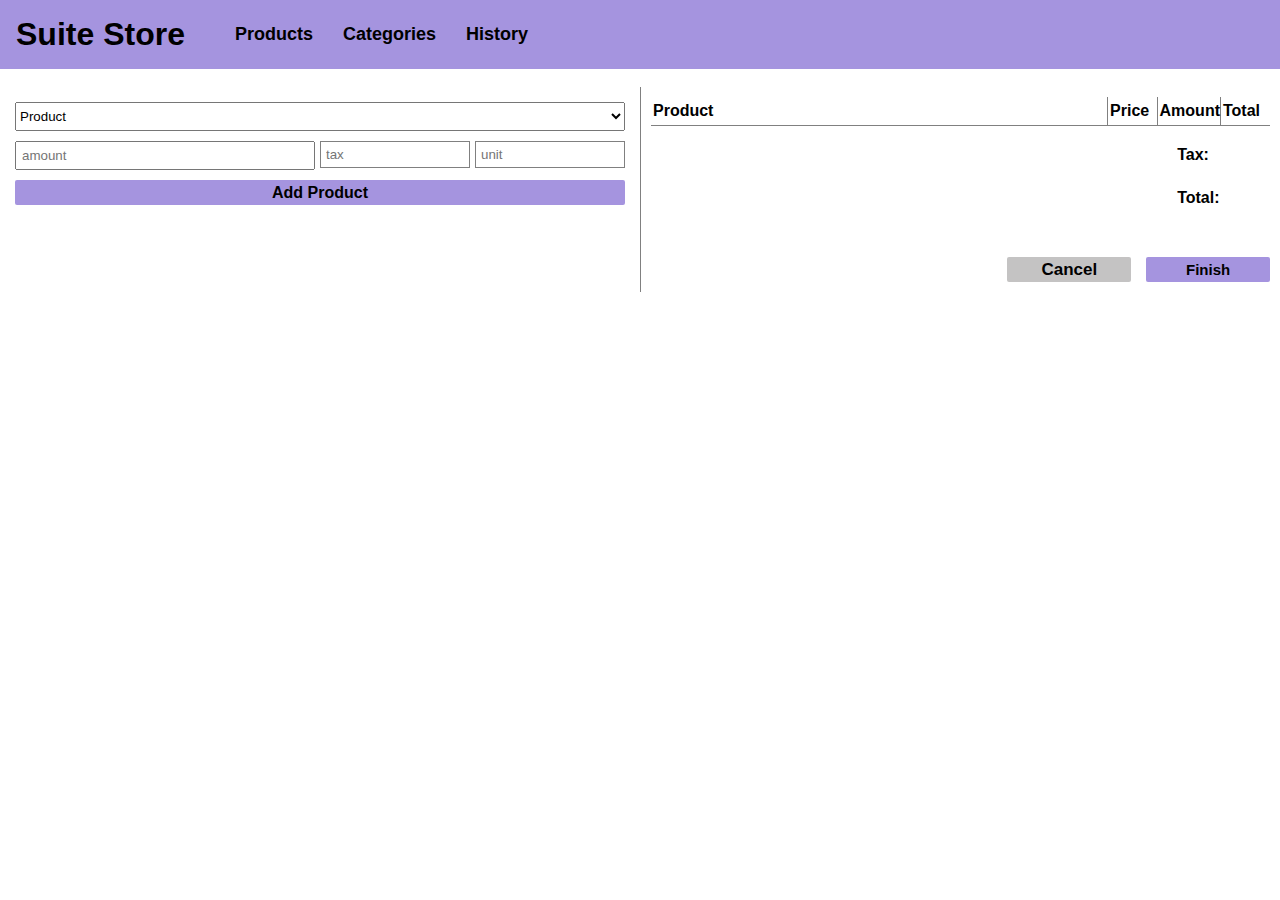
<file: desafio/index.html>
<!DOCTYPE html>
<html lang="pt-br">
<head>
    <meta charset="UTF-8">
    <meta name="viewport" content="width=device-width, initial-scale=1.0">
    <link rel="stylesheet" href="css/style.css">
    <title>Suite Store</title>
</head>
<body>
        
    <div>
        <header>
            <h1>Suite Store</h1>
        
            <nav>
                <li><a href="products.html">Products</a></li>
                <li><a href="categories.html">Categories</a></li>
                <li><a href="history.html">History</a></li>
            </nav>
        </header>
    
        <br>
                
        <main class="tudo">
            <div class="conteiner esquerda">
                <div class="filho produto">
                    <form>
                        <label for="produto" class="p1">Produto:</label>
                        <select id="produto" name="produto" class="p2">
                            <option value="produto" selected>Product</option>
                        </select>
                    </form>
                </div>
        
                <div class="opt">
                    <div class="qntd_1">
                        <input type="number" name="amount" id="amount" placeholder="amount" class="qntd" min="0">
                    </div>            
            
                    <div class="tax_1">
                        <input type="text" name="tax" id="tax" min="0" placeholder="tax" class="tax" disabled>  
                    </div>          
            
                    <div class="price_1">
                        <input type="text" name="unit" id="unit" min="0" placeholder="unit" class="price" disabled>
                    </div>
                </div>
        
                <div class="filho botao">
                    <button class="b_botao" onclick="adicionarProduto()">Add Product</button>
                </div>
            </div>
    
            <div class="direita">
                <div class="tabela">
                    <table>
                        <thead>
                            <tr>
                                <th class="t1 bd">Product</th>
                                <th class="t2 bd">Price</th>
                                <th class="t3 bd">Amount</th>
                                <th class="t4 ">Total</th>
                            </tr>
                        </thead>
        
                        <tbody id="pedido">
                        </tbody>
                    </table>
                </div>
        
                <div class="tt">
                    <div>
                        <label for="tax" class="tax1">Tax:</label>
                        <input type="number" name="tax" id="tax" min="0" disabled class="f_tax">
                    </div>
                        
                    <div>
                        <label for="total" class="total1">Total:</label>
                        <input type="number" name="total" id="total" min="0" disabled class="f_total">
                    </div>
                </div>
        
                <div class="b_final">
                    <button class="b_cancel" onclick="cancelarProdutos()">Cancel</button>
                    <button class="b_finish" onclick="finalizarPedido()">Finish</button>
                </div>
            </div>
        </main>
    </div>

    <script src="js/index.js"></script>
</body>
</html>
</file>
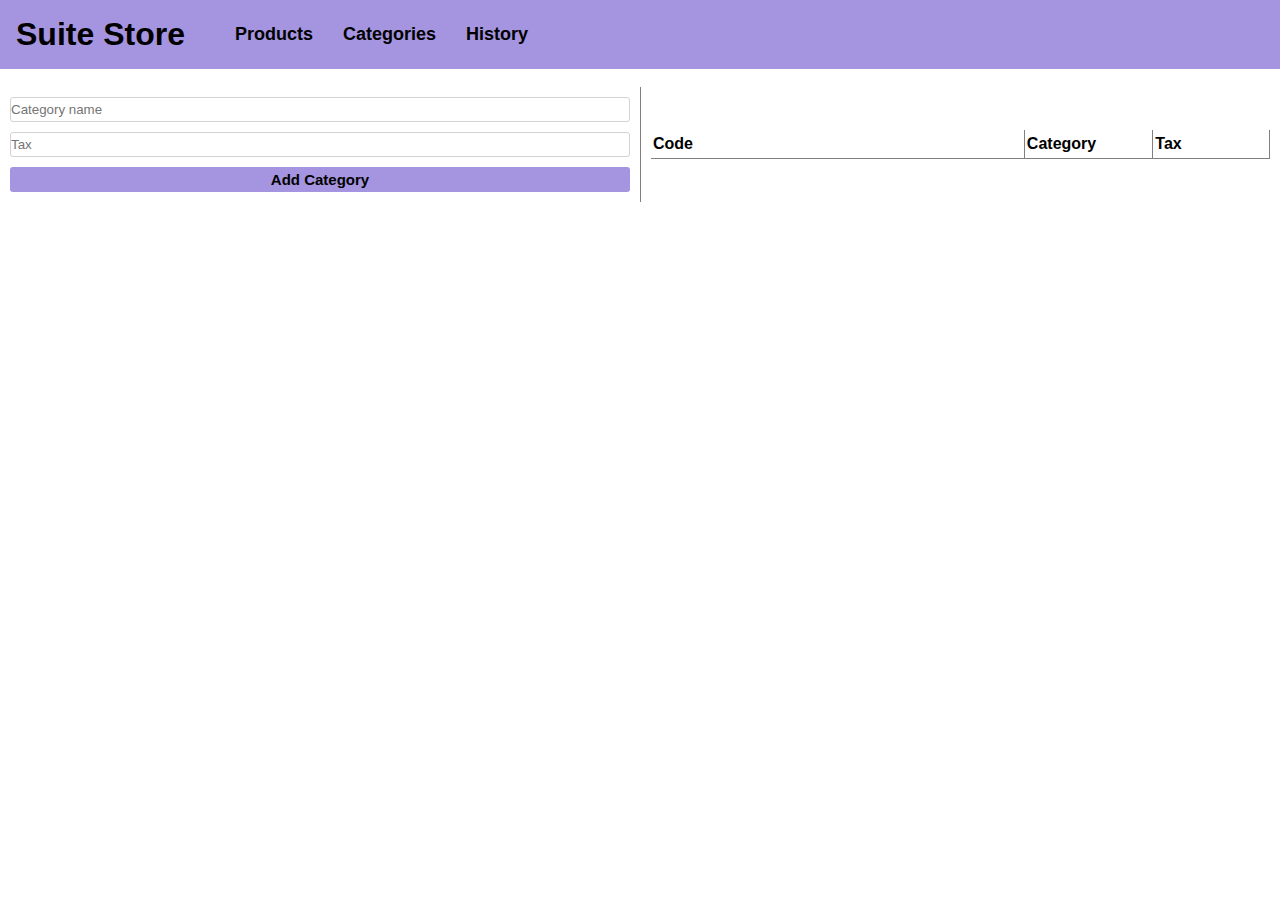
<file: desafio/categories.html>
<!DOCTYPE html>
<html lang="pt-br">
<head>
    <meta charset="UTF-8">
    <meta name="viewport" content="width=device-width, initial-scale=1.0">
    <link rel="stylesheet" href="css/cat.css">
    <title>Document</title>
</head>
<body>
    
    <div>
        
        <header>
            <a href="index.html"><h1>Suite Store</h1></a>
        
            <nav>
                <li><a href="products.html">Products</a></li>
                <li><a href="categories.html">Categories</a></li>
                <li><a href="history.html">History</a></li>
            </nav>
        </header>       
            
<br>
         
        <main>
            <div class="esquerda">
                <div class="esq">
                    <label for="categoryname" class="category">Category name:</label>
                    <input type="text" name="categoryname" id="categoryname" required class="cat_in" placeholder="Category name">
                </div>
                
                <div class="esq">
                    <label for="tax" class="tax">Tax:</label>
                    <input type="number" name="tax" id="tax" required class="tax_in" placeholder="Tax" min="0">
                </div>
            
                <div class="b_esq">
                    <button class="botao_esq" onclick="adicionarCategoria()">Add Category</button>
                </div>
            </div>
            
            <div class="direita">
                <div>
                    <table>
                        <thead>
                            <tr >
                            <th class="t1 bd">Code</th>
                            <th class="t2 bd">Category</th>
                            <th class="t3 bd">Tax</th>
                            </tr>
                        </thead>
                        <tbody id="teste">
    
                        </tbody>
                    </table>
                </div>
            </div>
        </main>

    </div>    
    <script src="js/script.js"></script>
</body>
</html>
</file>
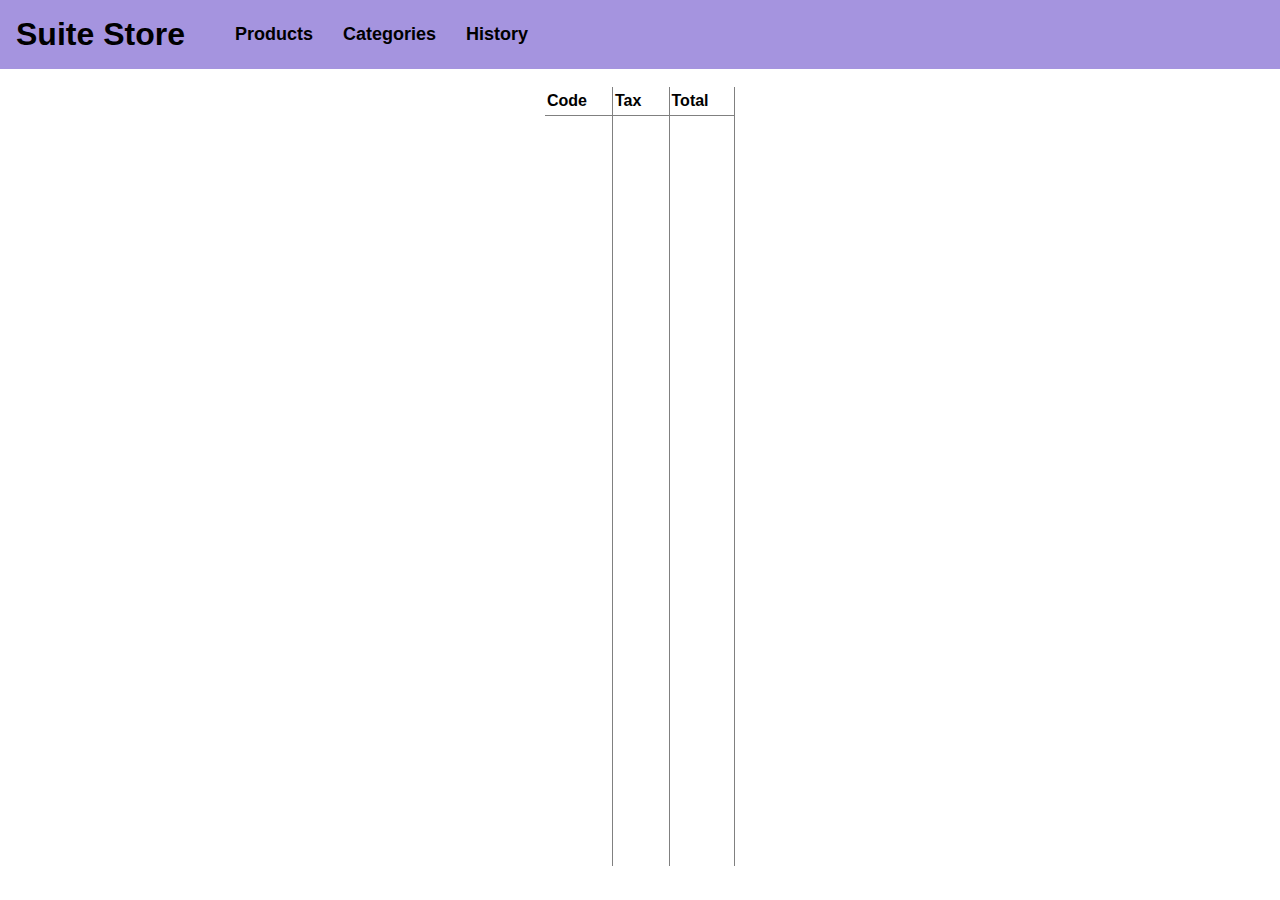
<file: desafio/detail.html>
<!DOCTYPE html>
<html lang="pt-br">
<head>
    <meta charset="UTF-8">
    <meta name="viewport" content="width=device-width, initial-scale=1.0">
    <link rel="stylesheet" href="css/detail.css">
    <title>Suite Store</title>
</head>
<body>

    <div>
        <header>
            <a href="index.html"><h1>Suite Store</h1></a>
        
            <nav>
                <li><a href="products.html">Products</a></li>
                <li><a href="categories.html">Categories</a></li>
                <li><a href="history.html">History</a></li>
            </nav>
        </header>    

<br>

        <main>
            
           <div class="esquerda">
                <div class="bot">
                    <a href="history.html"><button>Return</button></a>
                </div>
            </div>
    
            <div class="direita">
                <div class="tabela">
                    <table class="test">
                        <thead>
                            <tr>
                                <th class="t1 br">Product</th>
                                <th class="t3 br">Amount</th>
                                <th class="t4 br">Value</th>
                                <th class="t5 br">Tax</th>
                                <th class="t6">Total</th>
                            </tr>
                        </thead>
                        <tbody id="pedidoDetalhes">
                            
                        </tbody>
                    </table>
                </div>
        
        <br>
        
                <div class="pv">
                    <label for="purchasevalue" class="value">Purchase Value: </label>
                    <input type="number" name="purchasevalue" id="purchasevalue" disabled class="purchase">
                </div>
            </div>

        </main>

    </div>
    <script src="js/detail.js"></script>
</body>
</html>
</file>
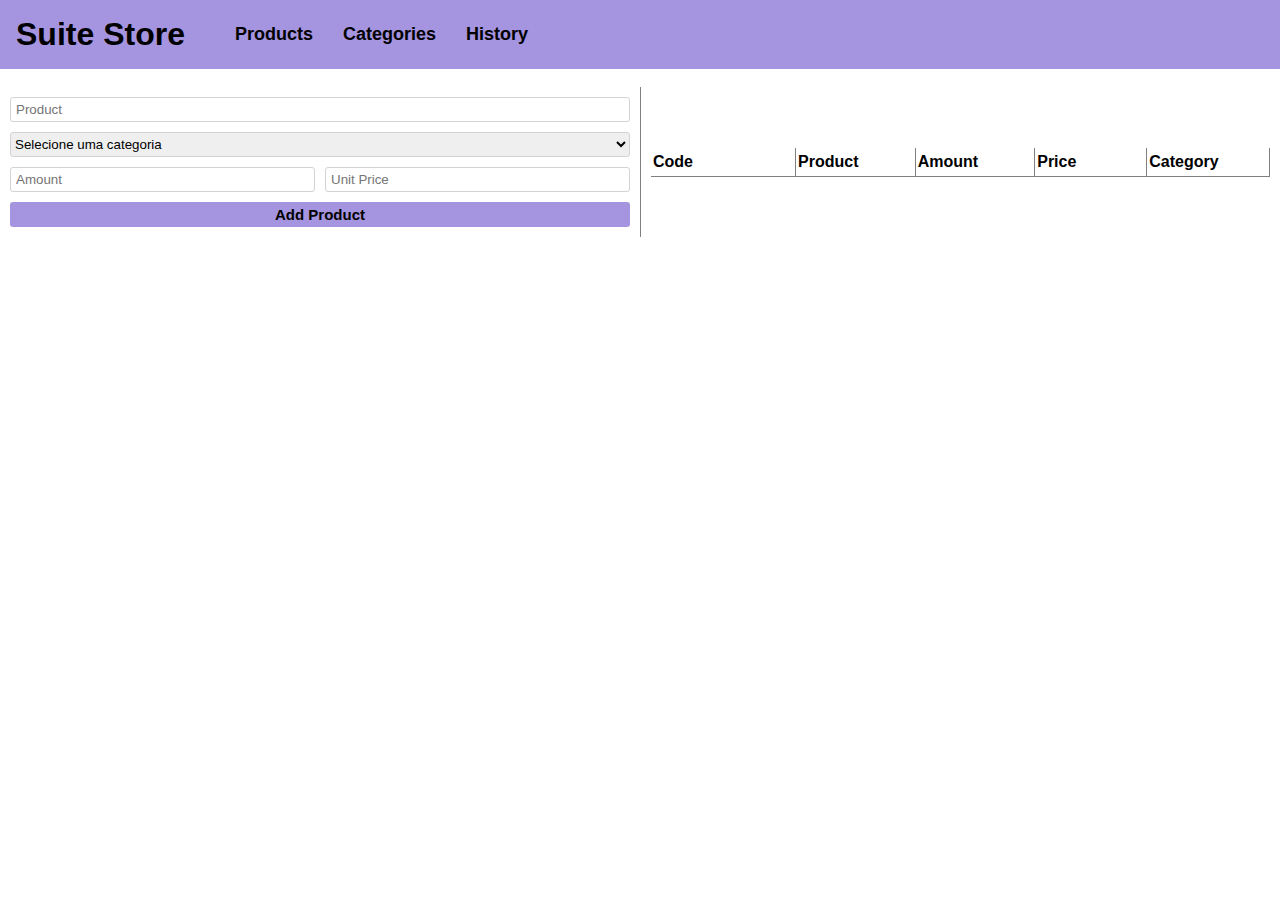
<file: desafio/products.html>
<!DOCTYPE html>
<html lang="pt-br">
<head>
    <meta charset="UTF-8">
    <meta name="viewport" content="width=device-width, initial-scale=1.0">
    <link rel="stylesheet" href="css/prod.css">
    <title>Suite Store</title>
</head>
<body>
    

    <header>
        <a href="index.html"><h1>Suite Store</h1></a>
    
        <nav>
            <li><a href="products.html">Products</a></li>
            <li><a href="categories.html">Categories</a></li>
            <li><a href="history.html">History</a></li>
        </nav>
    </header>    
        
<br>
            
    <div>

        <main>
            <div class="esquerda">
                <div>
                    <label for="productname" class="nome">Product name</label>
                    <input type="text" name="productname" id="productname" required class="n_prod" placeholder="Product">
                </div>

                    <div class="ec">
                        <form>
                            <label for="category" class="category">Category:</label>
                            <select name="category" id="category" class="c_cat">
                            </select>
                        </form>
                    </div>
                   
                    <div class="au">
                        <div class="gambiarra">
                            <label for="amount" class="amount">Amount</label>
                            <input type="number" name="amount" id="amount" required class="am" placeholder="Amount" min="0">
                        </div>
                                        
                        <div class="gambiarra">
                            <label for="unitprice" class="price">Unit price</label>
                            <input type="number" name="unitprice" id="unitprice" min="0" class="u_price" placeholder="Unit Price" >
                        </div>  
                    </div>                          
        
                    <div class="botao">
                        <button class="a_bot" onclick="adicionarProduto()">Add Product</button>
                    </div>
            </div>
    
            <div class="direita">
                <table>
                    <thead>
                        <tr>
                            <th class="t1 br">Code</th>
                            <th class="t2 br">Product</th>
                            <th class="t3 br">Amount</th>
                            <th class="t4 br">Price</th>
                            <th class="t5 br">Category</th>
                        </tr>
                    </thead>
                    <tbody id="tb">
                    </tbody>
                </table>
            </div>
        </main>

    </div>
    <script src="js/product.js"></script>
</body>
</html>
</file>
<file: desafio/css/style.css>
@charset "UTF-8";

*{
    margin: 0;
    padding: 0;
    box-sizing: border-box;
}

body{
    font-family: Arial, Helvetica, sans-serif;
    background-color: #ffffff; 
}

header{
    background-color: rgba(110, 83, 204, 0.623);
    padding: 1em;
    text-align: center;
    display: flex;
}

nav{
    align-items: center;
    justify-content: center;
    padding-left: 50px;
    display: flex;
    gap: 30px;
    list-style: none;
}

nav a{
    text-decoration: none;
    color: black;
    font-size: 18px;
    font-weight: bold;
}

.conteiner{
    display: flex;
    flex-direction: row;
}

.filho{
    padding: 5px;
}

.tudo{
    display: flex;
}

.esquerda{
    width: 50%;
    padding: 10px;
    background-color: white;
    flex: auto;
    flex-wrap: wrap;
    height: 100%;
    
}

.direita{
    height: auto;
    width: 50%;
    padding: 10px;
    background-color: #ffffff;
    flex: auto;
    justify-content: center;
    align-items: center;
    border-left: 1px solid gray;
}

.produto{
    width: 100%;
    height: 5%;
}

.p1{
    display: none;
    
}

.p2{
    width: 100%;
    padding-top: 5px;
    padding-bottom: 5px;
    font-family: Arial, Helvetica, sans-serif;
}

.opt{
    display: flex;
    padding: 5px;
    width: 100%;
    height: auto;
    gap: 5px;
}

.qntd{
    padding: 5px;
    width: 100%;
}

.qntd_1{
    width: 50%;
}

.tax{
    padding: 5px;
    width: 100%;
    background-color: #ffffff;
    border: 1px solid gray;
}

.tax_1{
    width: 25%;
}

.price{
    padding: 5px;
    width: 100%;
    background-color: #ffffff;
    border: 1px solid gray;
}

.price_1{
    width: 25%;
}

.botao{
    width: 100%;
    display: flex;
    align-items: center;
    text-align: center;
    justify-content: center;
    height: 5%;
}

.b_botao{
    background-color: rgba(110, 83, 204, 0.623);
    height: 25px;
    width: 100%;
    font-weight: bold;
    font-size: 16px;
    border: none;
    border-radius: 2px;
    transition-duration: 0.4s;
}

.b_botao:hover{
    background-color: rgba(61, 46, 114, 0.623);
}

table {
    border-collapse: collapse;
}

tr {
    border-bottom: 1px solid gray;
}

.bd{
    border-right: 1px solid gray;
}

.prices {
    border-bottom: none;
}

.t1{
    width: 1000px;
    text-align: start;
    padding-top: 5px;
    padding-bottom: 5px;
    padding-left: 2px;
}

.t2{
    width: 8%;
    text-align: start;
    padding-top: 5px;
    padding-bottom: 5px;
    padding-left: 2px;
}

.t3{
    width: 8%;
    text-align: start;
    padding-top: 5px;
    padding-bottom: 5px;
    padding-left: 2px;
}

.t4{
    width: 8%;
    text-align: start;
    padding-top: 5px;
    padding-bottom: 5px;
    padding-left: 2px;
    border-right: none;
}
.t_conteudo{
    color: rgb(104, 102, 102);
}

.b_final{
    display: flex;
    width: 100%;
    justify-content: end;
    gap: 15px;
    padding-top: 25px;
}

.b_cancel{
    height: 25px;
    width: 20%;
    background-color: rgb(196, 195, 195);
    border: none;
    border-radius: 2px;
    font-weight: bold;
    font-size: 17px;
    transition-duration: 0.4s;
}

.b_cancel:hover{
    background-color: rgba(61, 46, 114, 0.623);
}

.b_finish{
    height: 25px;
    width: 20%;
    background-color: rgba(110, 83, 204, 0.623);
    border: none;
    border-radius: 2px;
    font-weight: bold;
    font-size: 15px;
    transition-duration: 0.4s;
}

.b_finish:hover{
    background-color: rgba(61, 46, 114, 0.623);
}

.esp{
    height: 600px;
}

.tt{
    display: flex;
    flex-direction: row;
    flex-wrap: wrap;
    padding-left: 85%;
    padding-top: 20px;
}

.tax1{
    padding-right: 5px;
    font-weight: bold;
}

.total1{
    padding-right: 5px;
    font-weight: bold;
}

.f_tax{
    padding: 5px;
    font-family: Arial, Helvetica, sans-serif;
    width: 90px;
    border: none;
    background-color: #ffffff;
}

.f_total{
    padding: 5px;
    font-family: Arial, Helvetica, sans-serif;
    width: 85px;
    border: none;
    background-color: #ffffff
}
</file>
<file: desafio/css/cat.css>
@charset "UTF-8";

*{
    margin: 0;
    padding: 0;
    box-sizing: border-box;
}

body{
    font-family: Arial, Helvetica, sans-serif;
    background-color: #ffffff; 
}

header{
    background-color: rgba(110, 83, 204, 0.623);
    padding: 1em;
    text-align: center;
    display: flex;
}

header a{
    text-decoration: none;
    color: black;
}

nav{
    align-items: center;
    justify-content: center;
    padding-left: 50px;
    display: flex;
    gap: 30px;
    list-style: none;
}

nav a{
    text-decoration: none;
    color: black;
    font-size: 18px;
    font-weight: bold;
}

main{
    display: flex;
}

.esquerda{
    display: flex;
    background-color: #ffffff;
    width: 50%;
    height: 100%;
    padding: 5px;
    flex: auto;
    flex-wrap: wrap;
    flex-direction: column;
}

.esq{
    padding: 5px;
}

.b_esq{
    display: flex;
    justify-content: center;
    align-items: center;
    padding: 5px;
}

.botao_esq{
    background-color: rgba(110, 83, 204, 0.623);
    height: 25px;
    width: 100%;
    border: none;
    font-size: 15px;
    font-weight: bold;
    border-radius: 3px;
}

.category{
    display: none;
}

.cat_in{
    width: 100%;
    padding-top: 5px;
    padding-bottom: 5px;
    border: 1px solid lightgray;
    height: 25px;
    border-radius: 3px;
    font-family: Arial, Helvetica, sans-serif;
}

.tax{
    display: none;
}

.tax_in{
    width: 100%;
    height: 25px;
    padding-top: 5px;
    padding-bottom: 5px;
    border: 1px solid lightgray;
    border-radius: 3px;
    font-family: Arial, Helvetica, sans-serif;
}

.direita{
    display: flex;
    background-color: #ffffff;
    width: 50%;
    height: auto;
    padding: 10px;
    justify-content: start;
    align-items: center;
    border-left: 1px solid gray;
}

.alt{
    height: 750px;
}

table{
    border-collapse: collapse;
}

tr{
    border-bottom: 1px solid gray;
}

.bd{
   border-right: 1px solid gray; 
}

.tb{
    border-bottom: none;
}

.t1{
    width: 500px;
    height: 20px;
    text-align: start;
    padding-top: 5px;
    padding-bottom: 5px;
    padding-left: 2px;

}

.t2{
    width: 150px;
    height: 20px;
    text-align: start;
    padding-top: 5px;
    padding-bottom: 5px;
    padding-left: 2px;

}

.t3{
    width: 150px;
    height: 20px;
    text-align: start;
    padding-top: 5px;
    padding-bottom: 5px;
    padding-left: 2px;
}

.t4{
    width: 150px;
    height: 20px;
    text-align: start;
    padding-top: 5px;
    padding-bottom: 5px;
    padding-left: 2px;
}

button{
    font-family: Arial, Helvetica, sans-serif;
    height: 20px;
    width: 100%;
    border: none;
    border-radius: 3px;
    transition-duration: 0.4s;
    background-color: rgba(110, 83, 204, 0.623);
}

button:hover{
    background-color: rgba(61, 46, 114, 0.623);
}
</file>
<file: desafio/css/detail.css>
@charset "UTF-8";

*{
    margin: 0;
    padding: 0;
    box-sizing: border-box;
}

body{
    font-family: Arial, Helvetica, sans-serif;
    background-color: #ffffff; 
}

header{
    width: 100%;
    background-color: rgba(110, 83, 204, 0.623);
    padding: 1em;
    text-align: center;
    display: flex;
}

header a{
    text-decoration: none;
    color: black;
}

nav{
    align-items: center;
    justify-content: center;
    padding-left: 50px;
    display: flex;
    gap: 30px;
    list-style: none;
}

nav a{
    text-decoration: none;
    color: black;
    font-size: 18px;
    font-weight: bold;
}

main{
    display: flex;
}



.tabela{
    display: flex;
    justify-content: start;
    padding-top: 10px;
    width: 100%;
}

table{
    border-collapse: collapse;
}

tr{
    border-bottom: 1px solid gray;
}

.br{
    border-right: 1px solid gray;
}
.bb{
    width: 100%;
    border-bottom: none;
    height: 600px;
}

.t1{
    width: 15%;
    text-align: start;
    padding-top: 5px;
    padding-bottom: 5px;
    padding-left: 2px;
}

.t2{
    width: 8%;
    text-align: start;
    padding-top: 5px;
    padding-bottom: 5px;
    padding-left: 2px;
}

.t3{
    width: 8%;
    text-align: start;
    padding-top: 5px;
    padding-bottom: 5px;
    padding-left: 2px;
}

.t4{
    width: 8%;
    text-align: start;
    padding-top: 5px;
    padding-bottom: 5px;
    padding-left: 2px;
}

.t5{
    width: 8%;
    text-align: start;
    padding-top: 5px;
    padding-bottom: 5px;
    padding-left: 2px;
}

.t6{
    width: 8%;
    text-align: start;
    padding-top: 5px;
    padding-bottom: 5px;
    padding-left: 2px;
    border-right: none;
}

.esquerda{
    height: 100%;
    width: 20%;
}

.direita{
    height: 100%;
    width: 80%;
    padding-left: 20px;
    border-left: 1px solid gray;
}

.prod{
    font-family: Arial, Helvetica, sans-serif;
    font-size: 15px;
    width: 70%;
    font-weight: bold;
    padding-left: 2px;
    padding-top: 5px;
    padding-bottom: 5px;
    border: none;
    background-color: #ffffff;
}

.code{
    font-family: Arial, Helvetica, sans-serif;
    font-size: 15px;
    width: 70%;
    font-weight: bold;
    padding-left: 2px;
    padding-top: 5px;
    padding-bottom: 5px;
    border: none;
    background-color: #ffffff;
}

.qntd{
    font-family: Arial, Helvetica, sans-serif;
    font-size: 15px;
    font-weight: bold;
    width: 70%;
    padding-left: 2px;
    padding-top: 5px;
    padding-bottom: 5px;
    border: none;
    background-color: #ffffff;
}

.value{
    font-family: Arial, Helvetica, sans-serif;
    font-size: 15px;
    font-weight: bold;
    width: 41%;
    padding-left: 2px;
    padding-top: 5px;
    padding-bottom: 5px;
    border: none;
    background-color: #ffffff;
}

.tax{
    font-family: Arial, Helvetica, sans-serif;
    font-size: 15px;
    font-weight: bold;
    width: 70%;
    padding-left: 2px;
    padding-top: 5px;
    padding-bottom: 5px;
    border: none;
    background-color: #ffffff;
}

.total{
    font-family: Arial, Helvetica, sans-serif;
    font-size: 15px;
    font-weight: bold;
    width: 70%;
    padding-left: 2px;
    padding-top: 5px;
    padding-bottom: 5px;
    border: none;
    background-color: #ffffff;
}

.purchase{
    width: 200px;
    font-family: Arial, Helvetica, sans-serif;
    font-size: 15px;
    font-weight: bold;
    padding-left: 5px;
    padding-top: 5px;
    padding-bottom: 5px;
    background-color: #ffffff;
    border: 1px solid gray;
}

.value{
    font-weight: bold;
    font-size: 17px;
}

.pv{
    display: flex;
    justify-content: start;
    padding-right: 155px;
    padding-top: 60px;
    padding-bottom: 40px;
}

button{
    font-family: Arial, Helvetica, sans-serif;
    font-weight: bold;
    font-size: 17px;
    height: 30px;
    width: 50%;
    border: none;
    border-radius: 3px;
    transition-duration: 0.4s;
    background-color: rgba(110, 83, 204, 0.623);
}

button:hover{
    background-color: rgba(61, 46, 114, 0.623);
}

.bot{
    padding: 10px;
}

.test{
    width: 50%;
}
</file>
<file: desafio/css/prod.css>
@charset "UTF-8";

*{
    margin: 0;
    padding: 0;
    box-sizing: border-box;
}

body{
    font-family: Arial, Helvetica, sans-serif;
    background-color: #ffffff; 
}

header{
    background-color: rgba(110, 83, 204, 0.623);
    padding: 1em;
    text-align: center;
    display: flex;
}

header a{
    text-decoration: none;
    color: black;
}

nav{
    align-items: center;
    justify-content: center;
    padding-left: 50px;
    display: flex;
    gap: 30px;
    list-style: none;
}

nav a{
    text-decoration: none;
    color: black;
    font-size: 18px;
    font-weight: bold;
}

main{
    display: flex;
}

.esquerda{
    display: flex;
    height: 100%;
    background-color: #ffffff;
    width: 50%;
    padding: 10px;
    flex: auto;
    flex-direction: column;
}

.nome{
    display: none;
}

.n_prod{
    width: 100%;
    height: 25px;
    padding: 5px;
    border-radius: 3px;
    border: 1px solid lightgray;
}

.price{
    display: none;
}

.amount{
    display: none;
}

.au{
    display: flex;
    width: 100%;
    height: auto;
    gap: 10px;
    padding-top: 10px;
}

.am{
    width: 100%;
    padding: 5px;
    height: 25px;
    border: 1px solid lightgray;
    border-radius: 3px;
}

.gambiarra{
    width: 100%;
}

.u_price{
    width: 100%;
    padding: 5px;
    height: 25px;
    border: 1px solid lightgray;
    border-radius: 3px;
}

.category{
    display: none;
}

.c_cat{
    width: 100%;
    height: 25px;
    padding-right: 10px;
    border-radius: 3px;
    border: 1px solid lightgray;
}

.ec{
    padding-top: 10px;
}

.botao{
    display: flex;
    justify-content: start;
    align-items: center;
    padding-top: 10px;
}

.a_bot{
    width: 100%;
    height: 25px;
    font-weight: bold;
    font-size: 15px;
    background-color: rgba(110, 83, 204, 0.623);
    border: none;
    border-radius: 3px;
    transition-duration: 0.4s;
}

.a_bot:hover{
    background-color: rgba(61, 46, 114, 0.623);
}

.direita{
    display: flex;
    background-color: #ffffff;
    width: 50%;
    padding: 10px;
    justify-content: start;
    align-items: center;
    border-left: 1px solid gray;
}

.t1{
    width: 200px;
    height: 20px;
    text-align: start;
    padding-top: 5px;
    padding-bottom: 5px;
    padding-left: 2px;
}

.t2{
    width: 150px;
    height: 20px;
    text-align: start;
    padding-top: 5px;
    padding-bottom: 5px;
    padding-left: 2px;
}

.t3{
    width: 150px;
    height: 20px;
    text-align: start;
    padding-top: 5px;
    padding-bottom: 5px;
    padding-left: 2px;
}

.t4{
    width: 150px;
    height: 20px;
    text-align: start;
    padding-top: 5px;
    padding-bottom: 5px;
    padding-left: 2px;
}

.t5{
    width: 150px;
    height: 20px;
    text-align: start;
    padding-top: 5px;
    padding-bottom: 5px;
    padding-left: 2px;
}

.t6{
    width: 150px;
    height: 20px;
    text-align: start;
    padding-top: 5px;
    padding-bottom: 5px;
    padding-left: 2px;
}

.alt{
    height: 700px;
}

table{
    border-collapse: collapse;
}

tr{
    border-bottom: 1px solid gray;
}

.bb{
    border-bottom: none;
}

.br{
    border-right: 1px solid gray;
}

button{
    font-family: Arial, Helvetica, sans-serif;
    height: 20px;
    width: 100%;
    border: none;
    border-radius: 3px;
    transition-duration: 0.4s;
    background-color: rgba(110, 83, 204, 0.623);
}

button:hover{
    background-color: rgba(61, 46, 114, 0.623);
}
</file>
